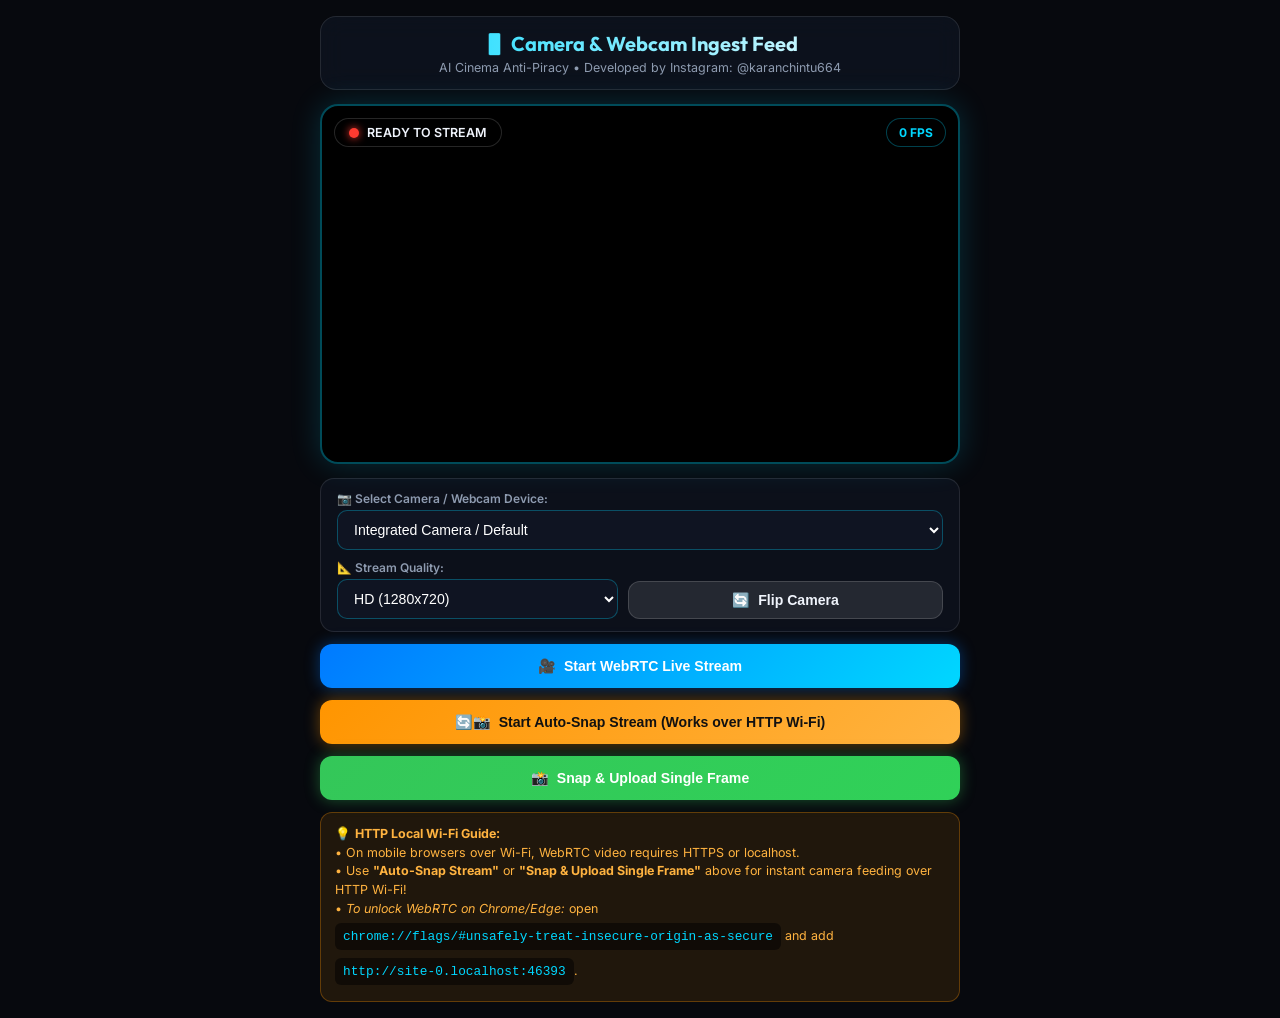
<file: backend/app/static/camera.html>
<!DOCTYPE html>
<html lang="en">
<head>
  <meta charset="UTF-8">
  <meta name="viewport" content="width=device-width, initial-scale=1.0, maximum-scale=1.0, user-scalable=no">
  <title>Camera & Webcam Ingest Feed | AI Cinema Anti-Piracy</title>
  <style>
    @import url('https://fonts.googleapis.com/css2?family=Inter:wght@400;500;600;700&family=Outfit:wght@600;700&display=swap');

    * {
      box-sizing: border-box;
      margin: 0;
      padding: 0;
    }

    body {
      background-color: #07090e;
      color: #f0f4fc;
      font-family: 'Inter', sans-serif;
      min-height: 100vh;
      display: flex;
      flex-direction: column;
      align-items: center;
      justify-content: space-between;
      padding: 16px;
    }

    header {
      width: 100%;
      max-width: 640px;
      text-align: center;
      padding: 14px;
      background: rgba(14, 19, 31, 0.85);
      border: 1px solid rgba(255, 255, 255, 0.1);
      border-radius: 16px;
      backdrop-filter: blur(12px);
    }

    h1 {
      font-family: 'Outfit', sans-serif;
      font-size: 1.25rem;
      background: linear-gradient(90deg, #00d7ff, #ffffff);
      -webkit-background-clip: text;
      -webkit-text-fill-color: transparent;
      margin-bottom: 4px;
    }

    p.subtitle {
      font-size: 0.78rem;
      color: #8e9bb0;
    }

    .camera-container {
      position: relative;
      width: 100%;
      max-width: 640px;
      aspect-ratio: 16 / 9;
      background: #000;
      border-radius: 18px;
      overflow: hidden;
      border: 2px solid rgba(0, 215, 255, 0.35);
      box-shadow: 0 0 30px rgba(0, 215, 255, 0.18);
      margin: 14px 0;
    }

    video, img#snapPreview {
      width: 100%;
      height: 100%;
      object-fit: cover;
    }

    .status-overlay {
      position: absolute;
      top: 12px;
      left: 12px;
      display: flex;
      align-items: center;
      gap: 8px;
      background: rgba(0, 0, 0, 0.75);
      padding: 6px 14px;
      border-radius: 20px;
      border: 1px solid rgba(255, 255, 255, 0.15);
      font-size: 0.78rem;
      font-weight: 600;
      backdrop-filter: blur(8px);
    }

    .status-dot {
      width: 10px;
      height: 10px;
      border-radius: 50%;
      background: #ff3b30;
      box-shadow: 0 0 8px #ff3b30;
    }

    .status-dot.active {
      background: #34c759;
      box-shadow: 0 0 10px #34c759;
    }

    .status-dot.warning {
      background: #ff9500;
      box-shadow: 0 0 10px #ff9500;
    }

    .fps-badge {
      position: absolute;
      top: 12px;
      right: 12px;
      background: rgba(0, 0, 0, 0.75);
      padding: 6px 12px;
      border-radius: 20px;
      border: 1px solid rgba(0, 215, 255, 0.3);
      font-size: 0.75rem;
      font-weight: 700;
      color: #00d7ff;
    }

    .controls-panel {
      width: 100%;
      max-width: 640px;
      display: flex;
      flex-direction: column;
      gap: 12px;
    }

    .settings-card {
      background: rgba(14, 19, 31, 0.8);
      border: 1px solid rgba(255, 255, 255, 0.1);
      border-radius: 14px;
      padding: 12px 16px;
      display: flex;
      flex-direction: column;
      gap: 10px;
    }

    .select-group {
      display: flex;
      flex-direction: column;
      gap: 4px;
    }

    .select-group label {
      font-size: 0.75rem;
      color: #8e9bb0;
      font-weight: 600;
    }

    select {
      background: #0f1422;
      color: #ffffff;
      border: 1px solid rgba(0, 215, 255, 0.3);
      padding: 10px 12px;
      border-radius: 10px;
      font-size: 0.88rem;
      outline: none;
      width: 100%;
    }

    select:focus {
      border-color: #00d7ff;
      box-shadow: 0 0 10px rgba(0, 215, 255, 0.3);
    }

    .btn-row {
      display: flex;
      gap: 10px;
      width: 100%;
    }

    .btn {
      flex: 1;
      padding: 14px;
      border-radius: 12px;
      border: none;
      font-size: 0.88rem;
      font-weight: 600;
      cursor: pointer;
      transition: all 0.2s ease;
      display: flex;
      align-items: center;
      justify-content: center;
      gap: 8px;
    }

    .btn:hover {
      transform: translateY(-1px);
    }

    .btn-primary {
      background: linear-gradient(135deg, #007aff, #00d7ff);
      color: #fff;
      box-shadow: 0 0 15px rgba(0, 122, 255, 0.4);
    }

    .btn-emerald {
      background: linear-gradient(135deg, #34c759, #30d158);
      color: #fff;
      box-shadow: 0 0 15px rgba(52, 199, 89, 0.4);
    }

    .btn-amber {
      background: linear-gradient(135deg, #ff9500, #ffb340);
      color: #111;
      box-shadow: 0 0 15px rgba(255, 149, 0, 0.4);
    }

    .btn-secondary {
      background: rgba(255, 255, 255, 0.1);
      color: #f0f4fc;
      border: 1px solid rgba(255, 255, 255, 0.15);
    }

    .http-notice {
      background: rgba(255, 149, 0, 0.1);
      border: 1px solid rgba(255, 149, 0, 0.3);
      padding: 12px 14px;
      border-radius: 12px;
      font-size: 0.78rem;
      color: #ffb340;
      line-height: 1.5;
    }

    .copy-code {
      background: rgba(0, 0, 0, 0.5);
      color: #00d7ff;
      padding: 4px 8px;
      border-radius: 6px;
      font-family: monospace;
      font-size: 0.8rem;
      word-break: break-all;
      display: inline-block;
      margin: 4px 0;
    }

    canvas {
      display: none;
    }
  </style>
</head>
<body>

  <header>
    <h1>📱 Camera & Webcam Ingest Feed</h1>
    <p class="subtitle">AI Cinema Anti-Piracy • Developed by Instagram: @karanchintu664</p>
  </header>

  <div class="camera-container">
    <video id="videoElement" autoplay playsinline muted></video>
    <img id="snapPreview" style="display:none;" alt="Camera Snapshot Preview">
    <div class="status-overlay">
      <div id="statusDot" class="status-dot"></div>
      <span id="statusText">READY TO STREAM</span>
    </div>
    <div id="fpsBadge" class="fps-badge">0 FPS</div>
  </div>

  <div class="controls-panel">

    <div class="settings-card">
      <div class="select-group">
        <label for="cameraSelect">📷 Select Camera / Webcam Device:</label>
        <select id="cameraSelect" onchange="switchSelectedCamera()"></select>
      </div>

      <div style="display: flex; gap: 10px;">
        <div class="select-group" style="flex: 1;">
          <label for="resSelect">📐 Stream Quality:</label>
          <select id="resSelect" onchange="changeResolution()">
            <option value="720p" selected>HD (1280x720)</option>
            <option value="1080p">Full HD (1920x1080)</option>
            <option value="480p">VGA (640x480 - High FPS)</option>
          </select>
        </div>
        <button id="flipBtn" class="btn btn-secondary" style="align-self: flex-end; padding: 10px 16px;" onclick="flipCamera()">
          <span>🔄</span> Flip Camera
        </button>
      </div>
    </div>

    <div class="btn-row">
      <button id="startBtn" class="btn btn-primary" onclick="toggleCameraStream()">
        <span>🎥</span> Start WebRTC Live Stream
      </button>
    </div>

    <!-- HTTP Auto-Snap Continuous Mode Button -->
    <button id="autoSnapBtn" class="btn btn-amber" onclick="toggleAutoSnapMode()">
      <span>🔄📸</span> Start Auto-Snap Stream (Works over HTTP Wi-Fi)
    </button>

    <!-- Native Single Photo Upload -->
    <button class="btn btn-emerald" onclick="document.getElementById('nativeCamInput').click()">
      <span>📸</span> Snap & Upload Single Frame
    </button>
    <input type="file" id="nativeCamInput" accept="image/*" capture="environment" style="display:none;" onchange="handleNativeCapture(this)">

    <div id="httpNotice" class="http-notice">
      💡 <strong>HTTP Local Wi-Fi Guide:</strong><br>
      • On mobile browsers over Wi-Fi, WebRTC video requires HTTPS or localhost.<br>
      • Use <strong>"Auto-Snap Stream"</strong> or <strong>"Snap & Upload Single Frame"</strong> above for instant camera feeding over HTTP Wi-Fi!<br>
      • <em>To unlock WebRTC on Chrome/Edge:</em> open <span class="copy-code">chrome://flags/#unsafely-treat-insecure-origin-as-secure</span> and add <span class="copy-code" id="currentOriginCode"></span>.
    </div>

  </div>

  <canvas id="captureCanvas"></canvas>

  <script>
    let stream = null;
    let ws = null;
    let isStreaming = false;
    let isAutoSnapping = false;
    let autoSnapTimer = null;
    let selectedDeviceId = null;
    let facingMode = 'environment';
    let streamInterval = null;
    let frameCount = 0;
    let fpsTimer = null;

    const video = document.getElementById('videoElement');
    const snapPreview = document.getElementById('snapPreview');
    const canvas = document.getElementById('captureCanvas');
    const ctx = canvas.getContext('2d');
    const startBtn = document.getElementById('startBtn');
    const autoSnapBtn = document.getElementById('autoSnapBtn');
    const statusDot = document.getElementById('statusDot');
    const statusText = document.getElementById('statusText');
    const fpsBadge = document.getElementById('fpsBadge');
    const cameraSelect = document.getElementById('cameraSelect');
    const currentOriginCode = document.getElementById('currentOriginCode');

    currentOriginCode.textContent = window.location.origin;

    document.addEventListener('DOMContentLoaded', async () => {
      await enumerateCameraDevices();
    });

    async function enumerateCameraDevices() {
      if (!navigator.mediaDevices || !navigator.mediaDevices.enumerateDevices) {
        cameraSelect.innerHTML = '<option value="">Integrated Camera / Default</option>';
        return;
      }
      try {
        const devices = await navigator.mediaDevices.enumerateDevices();
        const videoDevices = devices.filter(d => d.kind === 'videoinput');

        cameraSelect.innerHTML = '';
        if (videoDevices.length === 0) {
          cameraSelect.innerHTML = '<option value="">Integrated Camera / Default</option>';
          return;
        }

        videoDevices.forEach((device, idx) => {
          const opt = document.createElement('option');
          opt.value = device.deviceId;
          opt.textContent = device.label || `Camera ${idx + 1} (${device.deviceId ? device.deviceId.substring(0, 6) : 'Default'})`;
          cameraSelect.appendChild(opt);
        });

        if (videoDevices.length > 0) {
          selectedDeviceId = videoDevices[0].deviceId;
        }
      } catch (err) {
        console.warn("Could not enumerate camera devices:", err);
        cameraSelect.innerHTML = '<option value="">Integrated Camera / Default</option>';
      }
    }

    async function switchSelectedCamera() {
      selectedDeviceId = cameraSelect.value;
      if (isStreaming) {
        stopStream();
        await startStream();
      } else if (isAutoSnapping) {
        stopAutoSnapMode();
        await startAutoSnapMode();
      }
    }

    function changeResolution() {
      if (isStreaming) {
        stopStream();
        startStream();
      } else if (isAutoSnapping) {
        stopAutoSnapMode();
        startAutoSnapMode();
      }
    }

    function getTargetDimensions() {
      const res = document.getElementById('resSelect').value;
      if (res === '1080p') return { w: 1920, h: 1080 };
      if (res === '480p') return { w: 640, h: 480 };
      return { w: 1280, h: 720 };
    }

    // Robust multi-fallback camera stream acquisition
    async function acquireCameraStream(dim, devId, facing) {
      if (!navigator.mediaDevices || !navigator.mediaDevices.getUserMedia) {
        throw new Error("getUserMedia not supported on this browser context");
      }

      const attempts = [];
      if (devId) {
        attempts.push({ deviceId: { exact: devId } });
        attempts.push({ deviceId: devId });
      }
      attempts.push({ facingMode: facing, width: { ideal: dim.w }, height: { ideal: dim.h } });
      attempts.push({ facingMode: facing });
      attempts.push(true);

      for (const constraint of attempts) {
        try {
          const s = await navigator.mediaDevices.getUserMedia({ video: constraint, audio: false });
          if (s && s.getVideoTracks().length > 0) {
            return s;
          }
        } catch (e) {
          console.warn("Camera constraint attempt failed:", constraint, e);
        }
      }
      throw new Error("Could not acquire camera stream with any constraint");
    }

    async function toggleCameraStream() {
      if (isStreaming) {
        stopStream();
      } else {
        if (isAutoSnapping) stopAutoSnapMode();
        await startStream();
      }
    }

    async function startStream() {
      const dim = getTargetDimensions();
      try {
        statusText.textContent = "CONNECTING CAMERA...";
        statusDot.className = "status-dot warning";

        stream = await acquireCameraStream(dim, selectedDeviceId, facingMode);

        snapPreview.style.display = 'none';
        video.style.display = 'block';
        video.srcObject = stream;
        await video.play();

        const protocol = window.location.protocol === 'https:' ? 'wss:' : 'ws:';
        const wsUrl = `${protocol}//${window.location.host}/ws/stream_input`;
        ws = new WebSocket(wsUrl);
        ws.binaryType = "arraybuffer";

        ws.onopen = () => {
          isStreaming = true;
          statusDot.className = 'status-dot active';
          statusText.textContent = "STREAMING LIVE TO DASHBOARD";
          startBtn.innerHTML = "<span>⏹</span> Stop Live Stream";
          startBtn.style.background = "linear-gradient(135deg, #ff3b30, #b00020)";

          frameCount = 0;
          if (fpsTimer) clearInterval(fpsTimer);
          fpsTimer = setInterval(() => {
            fpsBadge.textContent = `${frameCount} FPS`;
            frameCount = 0;
          }, 1000);

          streamInterval = setInterval(sendFrame, 50);
        };

        ws.onclose = () => { stopStream(); };
        ws.onerror = (err) => {
          console.error("WebSocket error:", err);
          stopStream();
        };

      } catch (err) {
        console.error("Camera access error:", err);
        statusText.textContent = "WEBRTC BLOCKED (USE SNAP/HTTP)";
        statusDot.className = "status-dot warning";
        // Prompt single frame input without double alert loops
        document.getElementById('nativeCamInput').click();
      }
    }

    function sendFrame() {
      if (!isStreaming || !ws || ws.readyState !== WebSocket.OPEN) return;
      if (video.videoWidth === 0 || video.videoHeight === 0) return;

      canvas.width = 640;
      canvas.height = 360;
      ctx.drawImage(video, 0, 0, canvas.width, canvas.height);

      canvas.toBlob((blob) => {
        if (blob && ws && ws.readyState === WebSocket.OPEN) {
          blob.arrayBuffer().then((buffer) => {
            ws.send(buffer);
            frameCount++;
          });
        }
      }, 'image/jpeg', 0.65);
    }

    function stopStream() {
      isStreaming = false;
      if (streamInterval) clearInterval(streamInterval);
      if (fpsTimer) clearInterval(fpsTimer);
      if (ws) ws.close();
      if (stream) {
        stream.getTracks().forEach(track => track.stop());
      }
      statusDot.className = 'status-dot';
      statusText.textContent = "READY TO STREAM";
      fpsBadge.textContent = "0 FPS";
      startBtn.innerHTML = "<span>🎥</span> Start WebRTC Live Stream";
      startBtn.style.background = "linear-gradient(135deg, #007aff, #00d7ff)";
    }

    async function flipCamera() {
      facingMode = (facingMode === 'user') ? 'environment' : 'user';
      selectedDeviceId = null;
      if (isStreaming) {
        stopStream();
        await startStream();
      } else if (isAutoSnapping) {
        stopAutoSnapMode();
        await startAutoSnapMode();
      }
    }

    // Auto-Snap Continuous Stream Mode
    async function toggleAutoSnapMode() {
      if (isAutoSnapping) {
        stopAutoSnapMode();
      } else {
        if (isStreaming) stopStream();
        await startAutoSnapMode();
      }
    }

    async function startAutoSnapMode() {
      const dim = getTargetDimensions();
      try {
        stream = await acquireCameraStream(dim, selectedDeviceId, facingMode);
        video.style.display = 'block';
        snapPreview.style.display = 'none';
        video.srcObject = stream;
        await video.play();

        isAutoSnapping = true;
        statusDot.className = 'status-dot active';
        statusText.textContent = "HTTP AUTO-SNAP ACTIVE";
        autoSnapBtn.innerHTML = "<span>⏹</span> Stop Auto-Snap Stream";
        autoSnapBtn.style.background = "linear-gradient(135deg, #ff3b30, #b00020)";

        frameCount = 0;
        if (fpsTimer) clearInterval(fpsTimer);
        fpsTimer = setInterval(() => {
          fpsBadge.textContent = `${frameCount} FPS`;
          frameCount = 0;
        }, 1000);

        autoSnapTimer = setInterval(sendAutoSnapFrame, 350); // ~3 FPS continuous posting
      } catch (err) {
        console.error("Auto-snap stream error:", err);
        statusText.textContent = "HTTP SNAP MODE (TAP SNAP BUTTON)";
        statusDot.className = "status-dot warning";
        document.getElementById('nativeCamInput').click();
      }
    }

    function stopAutoSnapMode() {
      isAutoSnapping = false;
      if (autoSnapTimer) clearInterval(autoSnapTimer);
      if (fpsTimer) clearInterval(fpsTimer);
      if (stream) {
        stream.getTracks().forEach(t => t.stop());
      }
      statusDot.className = 'status-dot';
      statusText.textContent = "READY TO STREAM";
      fpsBadge.textContent = "0 FPS";
      autoSnapBtn.innerHTML = "<span>🔄📸</span> Start Auto-Snap Stream (Works over HTTP Wi-Fi)";
      autoSnapBtn.style.background = "linear-gradient(135deg, #ff9500, #ffb340)";
    }

    function sendAutoSnapFrame() {
      if (!isAutoSnapping || video.videoWidth === 0) return;
      canvas.width = 640;
      canvas.height = 360;
      ctx.drawImage(video, 0, 0, canvas.width, canvas.height);

      canvas.toBlob(async (blob) => {
        if (!blob) return;
        const formData = new FormData();
        formData.append('file', blob, 'autosnap.jpg');
        try {
          await fetch('/api/upload_frame', { method: 'POST', body: formData });
          frameCount++;
        } catch (e) {
          console.warn("Auto-snap upload error:", e);
        }
      }, 'image/jpeg', 0.65);
    }

    // Native Single Photo Upload
    async function handleNativeCapture(inputEl) {
      if (!inputEl.files || inputEl.files.length === 0) return;
      const file = inputEl.files[0];

      statusText.textContent = `UPLOADING FRAME (${file.name})...`;
      statusDot.className = 'status-dot active';

      const reader = new FileReader();
      reader.onload = (e) => {
        snapPreview.src = e.target.result;
        snapPreview.style.display = 'block';
        video.style.display = 'none';
      };
      reader.readAsDataURL(file);

      const formData = new FormData();
      formData.append('file', file);

      try {
        const res = await fetch('/api/upload_frame', { method: 'POST', body: formData });
        if (res.ok) {
          statusText.textContent = "FRAME SENT TO DETECTOR!";
          setTimeout(() => {
            if (!isStreaming && !isAutoSnapping) {
              statusText.textContent = "READY TO STREAM";
              statusDot.className = 'status-dot';
            }
          }, 2000);
        }
      } catch (err) {
        console.error("Failed to upload frame:", err);
        statusText.textContent = "FRAME UPLOAD FAILED";
        statusDot.className = 'status-dot';
      }
    }
  </script>
</body>
</html>
</file>
